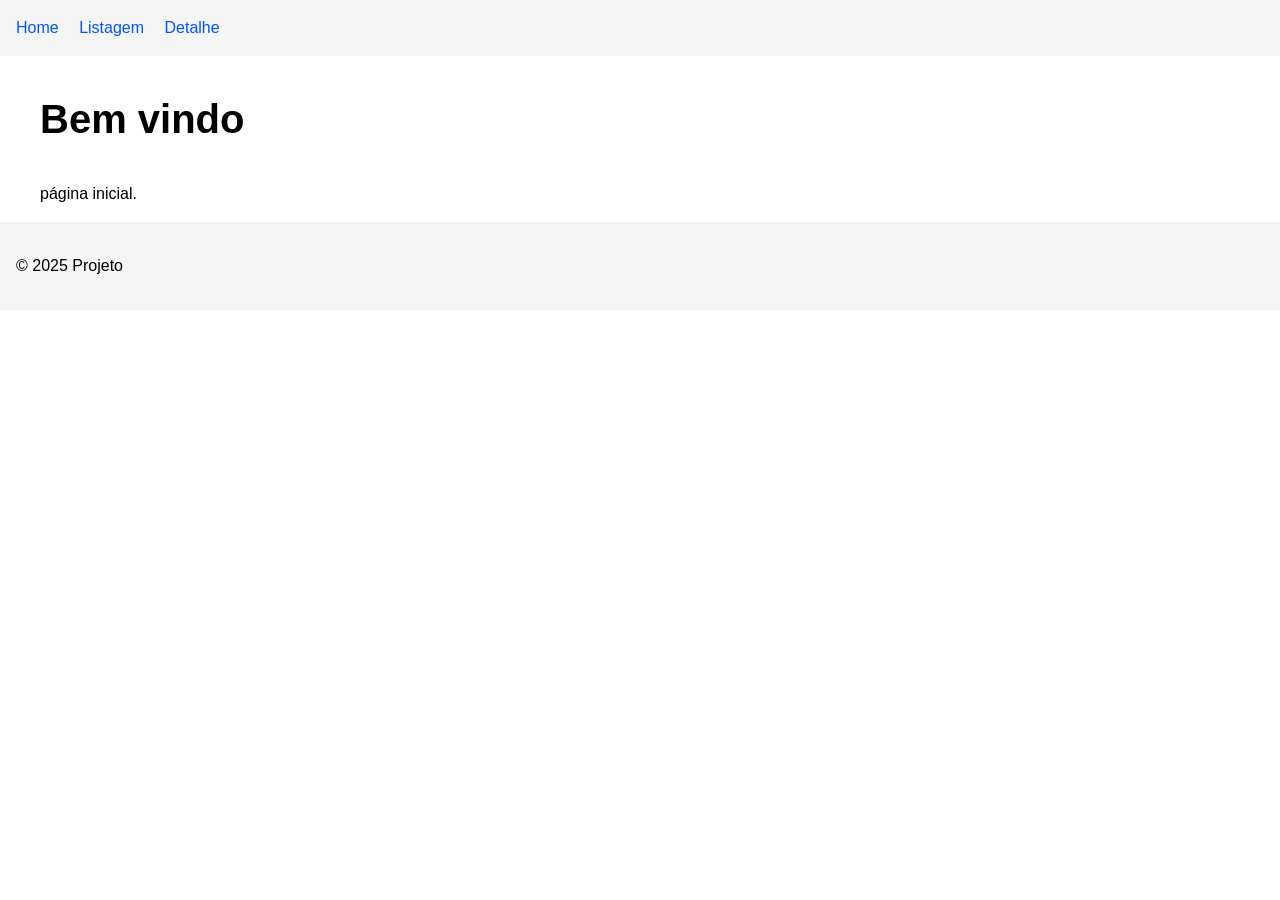
<file: index.html>
<!DOCTYPE html>
<html lang="pt-BR">
<head>
  <meta charset="UTF-8">
  <meta name="viewport" content="width=device-width, initial-scale=1.0">
  <title>Página Inicial</title>
  <link rel="stylesheet" href="css/styles.css">
</head>
<body>
  <header>
    <nav>
      <a href="index.html">Home</a>
      <a href="listagem.html">Listagem</a>
      <a href="detalhe.html">Detalhe</a>
    </nav>
  </header>
  <main>
    <section>
      <h1>Bem vindo</h1>
      <p>página inicial.</p>
    </section>
  </main>
  <footer>
    <p>&copy; 2025 Projeto </p>
  </footer>
</body>
</html>
</file>
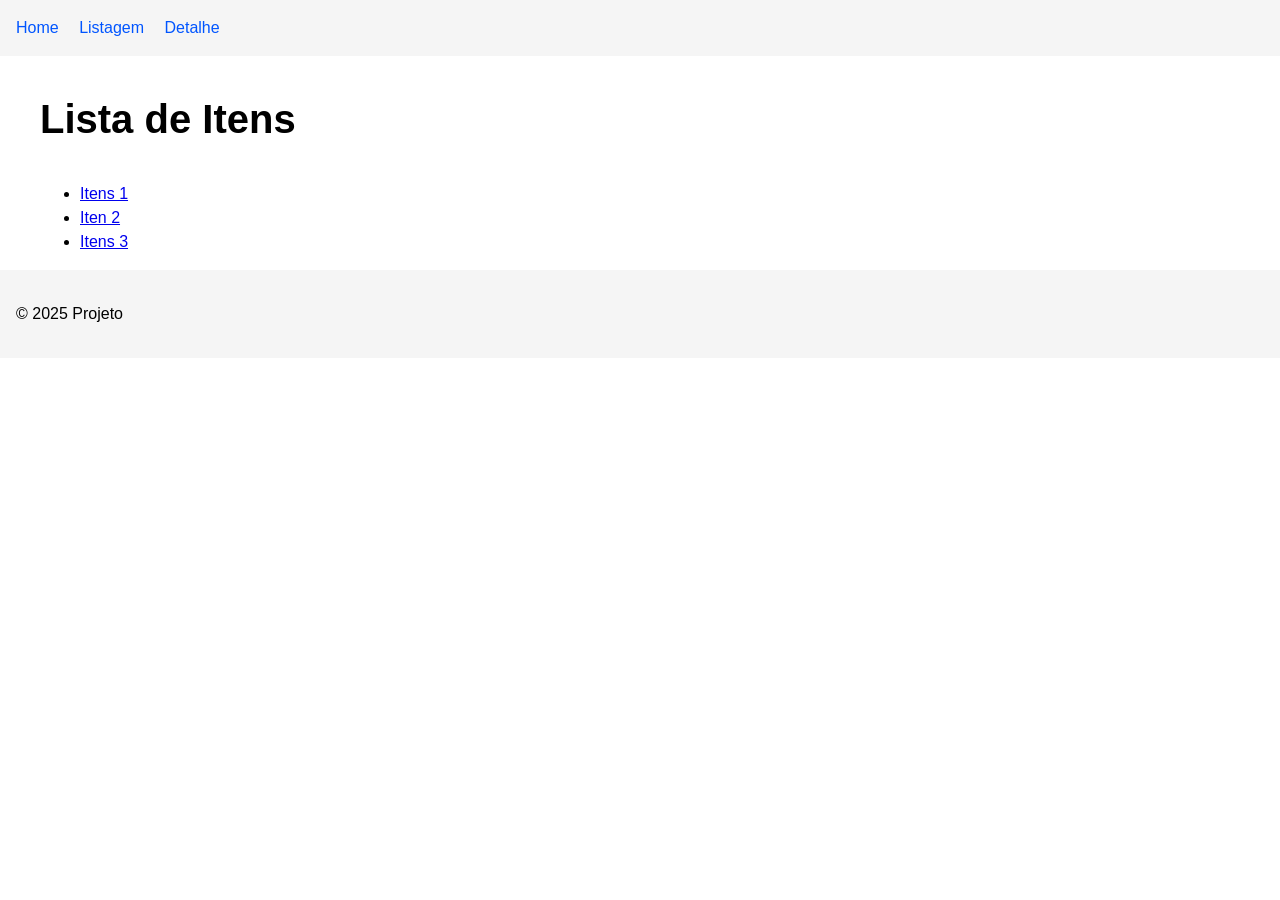
<file: listagem.html>
<!DOCTYPE html>
<html lang="pt-BR">
<head>
  <meta charset="UTF-8">
  <meta name="viewport" content="width=device-width, initial-scale=1.0">
  <title>Listagem</title>
  <link rel="stylesheet" href="css/styles.css">
</head>
<body>
  <header>
    <nav>
      <a href="index.html">Home</a>
      <a href="listagem.html">Listagem</a>
      <a href="detalhe.html">Detalhe</a>
    </nav>
  </header>
  <main>
    <section>
      <h1>Lista de Itens</h1>
      <ul>
        <li><a href="detalhe.html">Itens 1</a></li>
        <li><a href="detalhe.html">Iten 2</a></li>
        <li><a href="detalhe.html">Itens 3</a></li>
      </ul>
    </section>
  </main>
  <footer>
    <p>&copy; 2025 Projeto </p>
  </footer>
</body>
</html>
</file>
<file: css/styles.css>
:root {
  --font-base: 1rem;
  --font-h1: 2.5rem;
  --font-h2: 2rem;
  --font-h3: 1.5rem;
  --space-xs: 0.25rem;
  --space-sm: 0.5rem;
  --space-md: 1rem;
  --space-lg: 1.5rem;
  --space-xl: 2rem;
  --color-bg: #ffffff;
  --color-text: #000000;
  --color-primary: #0055ff;
  --color-secondary: #f5f5f5;
}

body {
  font-family: Arial, sans-serif;
  font-size: var(--font-base);
  background: var(--color-bg);
  color: var(--color-text);
  margin: 0;
  padding: 0;
  line-height: 1.5;
}

h1 { font-size: var(--font-h1); }
h2 { font-size: var(--font-h2); }
h3 { font-size: var(--font-h3); }

header, footer {
  background: var(--color-secondary);
  padding: var(--space-md);
}

nav a {
  margin-right: var(--space-md);
  color: var(--color-primary);
  text-decoration: none;
}

nav a:hover,
nav a:focus {
  text-decoration: underline;
  outline: 2px solid var(--color-primary);
  outline-offset: 2px;
}

@media (max-width: 420px) {
  nav a {
    display: block;
    margin: var(--space-sm) 0;
  }
}


@media (min-width: 768px) {
  main {
    display: flex;
    gap: var(--space-lg);
  }
}


@media (min-width: 1024px) {
  main {
    max-width: 1200px;
    margin: 0 auto;
  }
}
</file>
